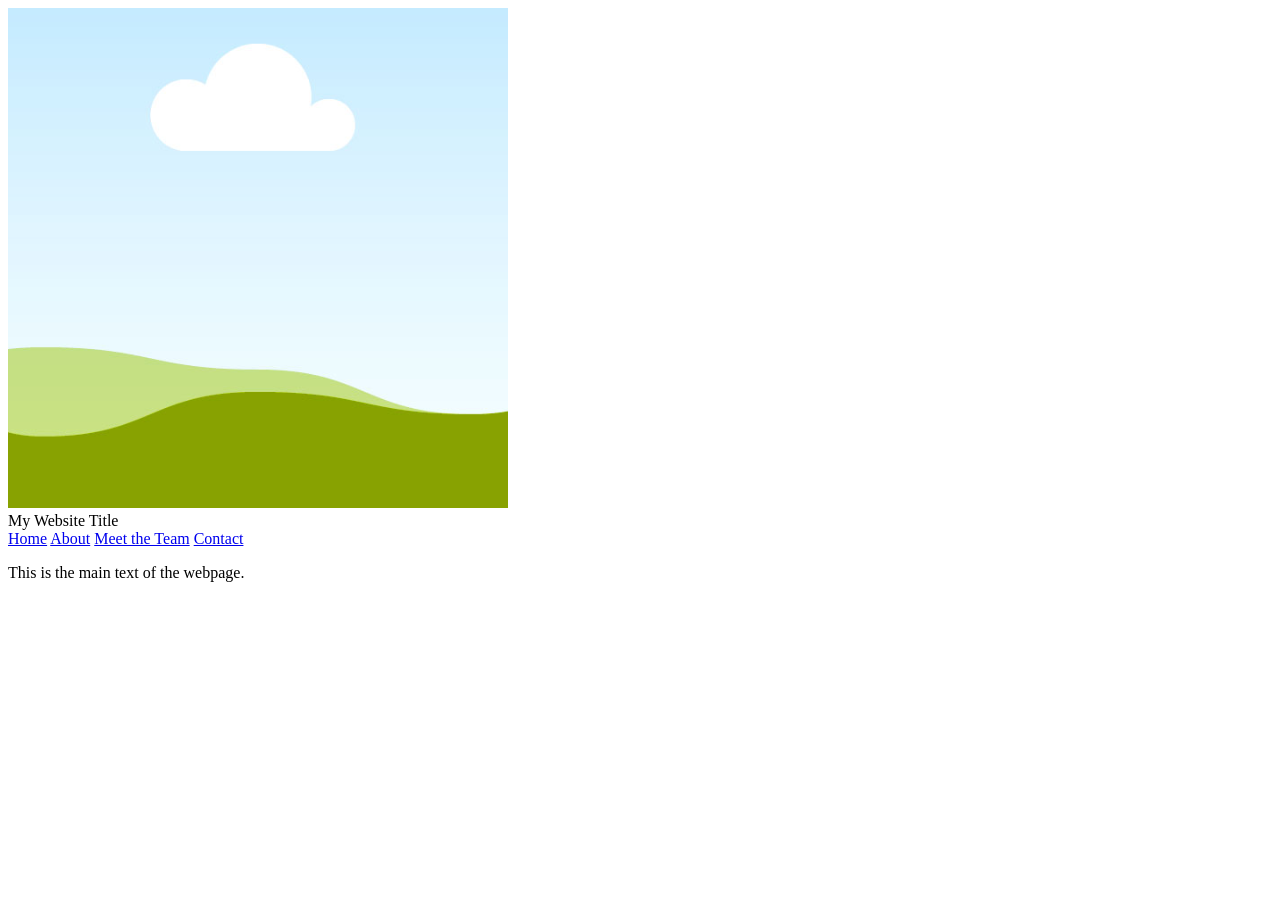
<file: index.html>
<!DOCTYPE html>
<html>
<head>
    <meta charset="utf-8">
    <title>My Website</title>
    <lnk rel="stylesheet" href="style.css"/>


</head>

<body>

<header class="header">

    <div class="header-left">
        <img id="logo" src="assets/placeholder assets/placeholder image.png">
        <div class="website-title">My Website Title</div>
    </div>

    <nav class="navigation-bar">
        <a href="#">Home</a>
        <a href="#">About</a>
        <a href="#">Meet the Team</a>
        <a href="#">Contact</a>
    </nav>

</header>

<main>
    <p>This is the main text of the webpage.</p>
</main>

</body>
</html>
</file>
